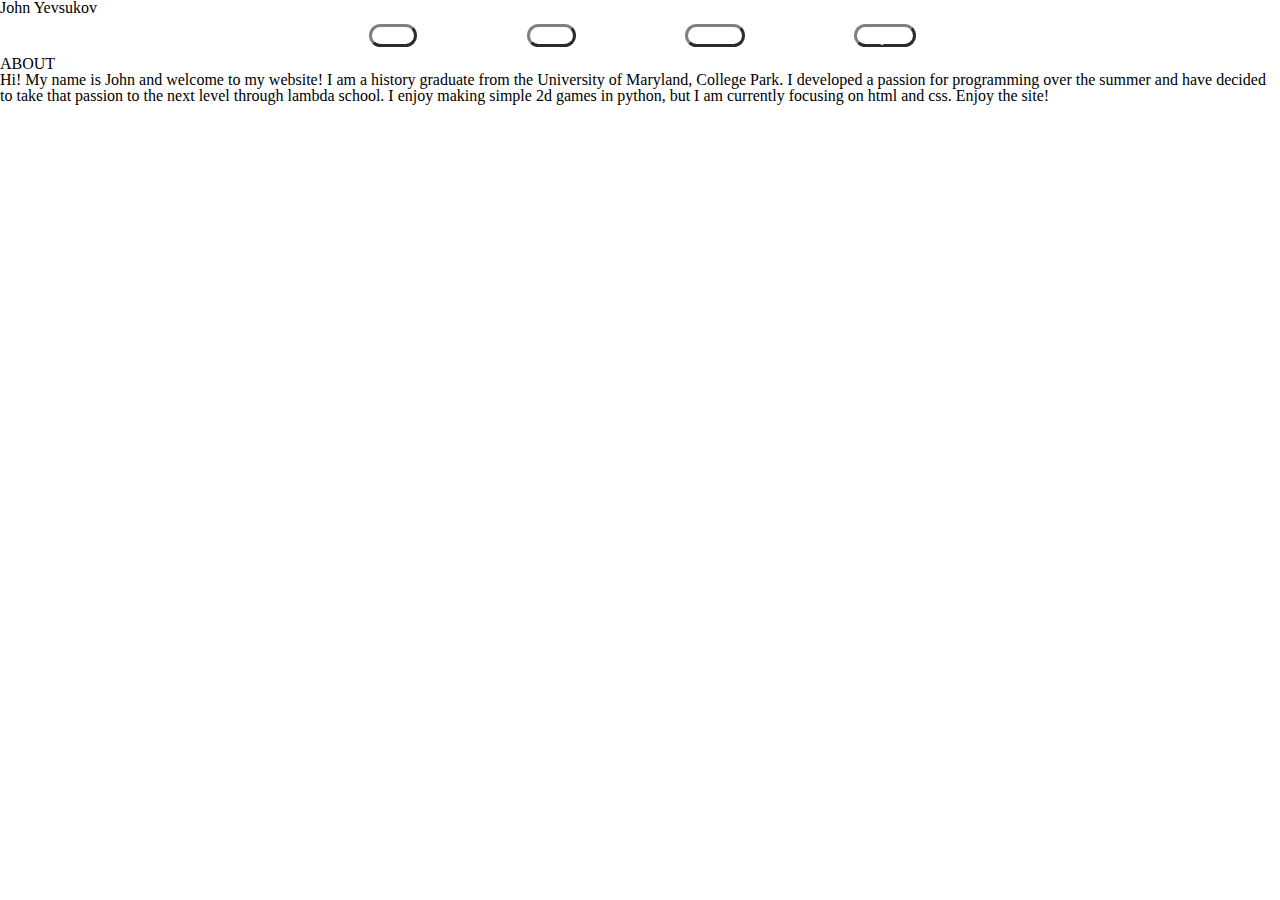
<file: about.html>
<!DOCTYPE html>
<html lang="en">
<head>
    <meta charset="UTF-8">
    <meta name="viewport" content="width=device-width, initial-scale=1.0">
    <link type="text/css" rel="stylesheet" href="./style/index.css"/>
    <title>Document</title>
</head>
<body>
    <h1>John Yevsukov</h1>
        <nav>
            <div id="one" class="nav-button">
                <a href="./index.html">Home</a>
            </div>
            <div id="two" class="nav-button">
                <a href="./about.html">About</a>
            </div>
            <div id="three" class="nav-button">
                <a href="./contact.html">Contact</a>
            </div>
            <div id="four" class="nav-button">
                <a href="./projects.html">Projects</a>
            </div>
        </nav>
    <h2>ABOUT</h2>
    <p>
        Hi! My name is John and welcome to my website! I am a history graduate from the 
        University of Maryland, College Park. I developed a passion for programming over
        the summer and have decided to take that passion to the next level through lambda school.
        I enjoy making simple 2d games in python, but I am currently focusing on html and css.
        Enjoy the site!
    </p>
</body>
</html>
</file>
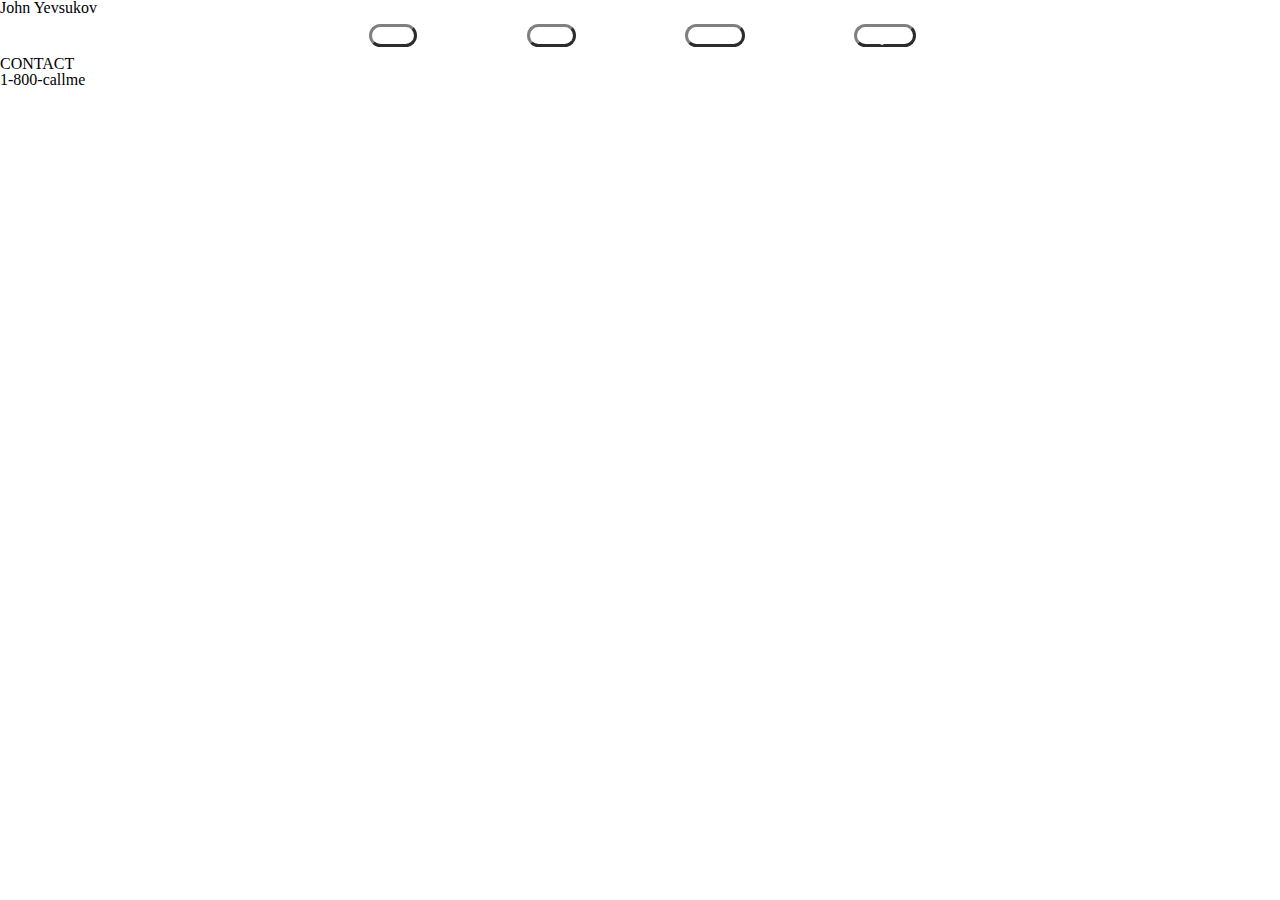
<file: contact.html>
<!DOCTYPE html>
<html lang="en">
<head>
    <meta charset="UTF-8">
    <meta name="viewport" content="width=device-width, initial-scale=1.0">
    <link type="text/css" rel="stylesheet" href="./style/index.css"/>
    <title>Document</title>
</head>
<body>
    <h1>John Yevsukov</h1>
        <nav>
            <div id="one" class="nav-button">
                <a href="./index.html">Home</a>
            </div>
            <div id="two" class="nav-button">
                <a href="./about.html">About</a>
            </div>
            <div id="three" class="nav-button">
                <a href="./contact.html">Contact</a>
            </div>
            <div id="four" class="nav-button">
                <a href="./projects.html">Projects</a>
            </div>
        </nav>
    <h2>CONTACT</h2>
    <p>1-800-callme</p>
</body>
</html>
</file>
<file: style/index.css>
/* Add CSS styling here */
html, body, div, span, applet, object, iframe, table, caption, tbody, tfoot, thead, tr, th, td, 
del, dfn, em, font, img, ins, kbd, q, s, samp, small, strike, strong, sub, sup, tt, var, 
h1, h2, h3, h4, h5, h6, p, blockquote, pre, a, abbr, acronym, address, big, cite, code, 
dl, dt, dd, ol, ul, li, fieldset, form, label, legend {
	vertical-align: baseline;
	font-family: inherit;
	font-weight: inherit;
	font-style: inherit;
	font-size: 100%;
	outline: 0;
	padding: 0;
	margin: 0;
	border: 0;
	}
/* remember to define focus styles! */
:focus {
	outline: 0;
	}
body {
	background: white;
	line-height: 1;
	color: black;
    width: 100%;
	}
ol, ul {
	list-style: none;
	}
/* tables still need cellspacing="0" in the markup */
table {
	border-collapse: separate;
	border-spacing: 0;
	}
caption, th, td {
	font-weight: normal;
	text-align: left;
	}
/* remove possible quote marks (") from <q> & <blockquote> */
blockquote:before, blockquote:after, q:before, q:after {
	content: "";
	}
blockquote, q {
	quotes: "" "";
	}

header {
    background-color: gray;
    height: 50%;
    /* border: hotpink 2px solid; */
    padding-bottom: .5%;
    display: flex;
    align-items: center;
    justify-content: space-evenly;
}
header h1 {
    /* border: hotpink 2px solid; */
    font-size: 30px;
    display: flex;
    justify-content: center;
    align-items: center;
    font-family: OCR A Std, monospace;
    font-size: xx-large;
    padding: 1%;
}
.header_box{
    /* border: hotpink 2px dotted; */
    width:70%;
}
header img {
    height: 5%;
    width: 5%;
}
nav {
    display: flex;
    height: 40px;
    justify-content: space-evenly;
    margin: 0 20%;
    align-content: center;
    align-items: center;
    /* border: black 2px dotted; */
}
nav a {
    border: gray 3px outset;
    border-radius: 15px;
    color: white;
    text-decoration: none;
    padding: .5% 4%;
}
nav a:hover {
    color: black;
    border: gray 3px inset;
}
.about_me_container {
    display: flex;
    /* border: hotpink 2px dotted; */
    align-items: center;
    justify-content: space-evenly;
    padding-top: 2%;;
}
.about_me_container img {
    height: 20%;
    width: 20%;
    border-radius: 50%;
    /* border: hotpink 2px dotted; */
}
#html_img {
    -webkit-animation: rotation 5s infinite linear;
}
@-webkit-keyframes rotation {
    from {
            -webkit-transform: rotate(0deg);
    }
    to {
            -webkit-transform: rotate(-359deg);
    }
}
#css_img {
    -webkit-animation: rotation 5s infinite linear;
}
#about_me{
    display: column flex;
    align-items: space-between;
    width: 50%;
    /* border: hotpink 2px dotted; */
}
#about_me h2 {
    font-size: x-large;
    font-family: OCR A Std, monospace;;
    /* border: hotpink 2px dotted; */
}
#about_me a {
    color: blue;
    text-decoration: none;
    /* border: hotpink 2px dotted; */
}
#about_me p {
    /* border: hotpink 2px dotted; */
    font-family: FreeMono, monospace;
}
.about_me_class {
    padding-top: 2%;
    padding-bottom: 2%;
}
footer {
    /* border: hotpink 2px dotted; */
    bottom: 0;
    width: 100%;
    height: 12vh;
    background-color: gray;
    display: flex;
    flex-direction: column;
    justify-content: center;
    text-align: center;
}
footer h3 {
    font-family: OCR A Std, monospace;
    font-size: large;
    padding-top: .7%;
}
.gallery {
    /* border:black 3px dotted; */
    display: flex;
    justify-items: space-evenly;
    flex-wrap: wrap;
    padding-bottom: 4%;
    padding-top: 4%;
}
.gallery img{
    /* border: hotpink 2px dotted; */
    width: 20%;
    padding: 2%;
    border-radius: 50px;
}
.gallery img:hover{
    /* border: hotpink 2px dotted; */
    background-color: lightblue;
    border-radius: 25px;
    border: blue 4px dotted;
    opacity: .6;
}
footer div {
    /* padding: .7%; */
}
html {
    /* border: 2px dotted hotpink; */
    /* font-size:62.5%; */
}
footer a {
    text-decoration: none;
    color: white;
    border: gray 3px outset;
    border-radius: 15px;
    padding: .5% 4%;
    margin: 0 40%;
}
footer a:hover {
    text-decoration: none;
    color: black;
    border: gray 3px inset;
    border-radius: 15px;
    padding: .5% 4%;
    margin: 0 40%;
}

@media(max-width: 500px) {
    nav {
        display: flex;
        flex-direction: column;
        height: 40%;
    }
    .about_me_container {
        display: flex;
        flex-direction: column;
        height: 40%;
    }
    .about_me_container img {
        width: 30%;
    }
    .about_me_container #about_me {
        text-align: center;
    }
    .gallery {
        justify-content: center;
    }
    .gallery img {
        /* border: hotpink 2px dotted; */
        width: 40%;
        /* padding: 2%; */
    }
}

@media(max-width: 800px) {
    nav {
        display: flex;
        flex-direction: column;
        height: 40%;
    }
    .about_me_container {
        display: flex;
        flex-direction: column;
        height: 40%;
    }
    .about_me_container img {
        width: 30%;
    }
    .about_me_container #about_me {
        text-align: center;
    }
    .gallery {
        justify-content: center;
    }
    .gallery img {
        /* border: hotpink 2px dotted; */
        width: 40%;
        /* padding: 2%; */
    }
}
</file>
